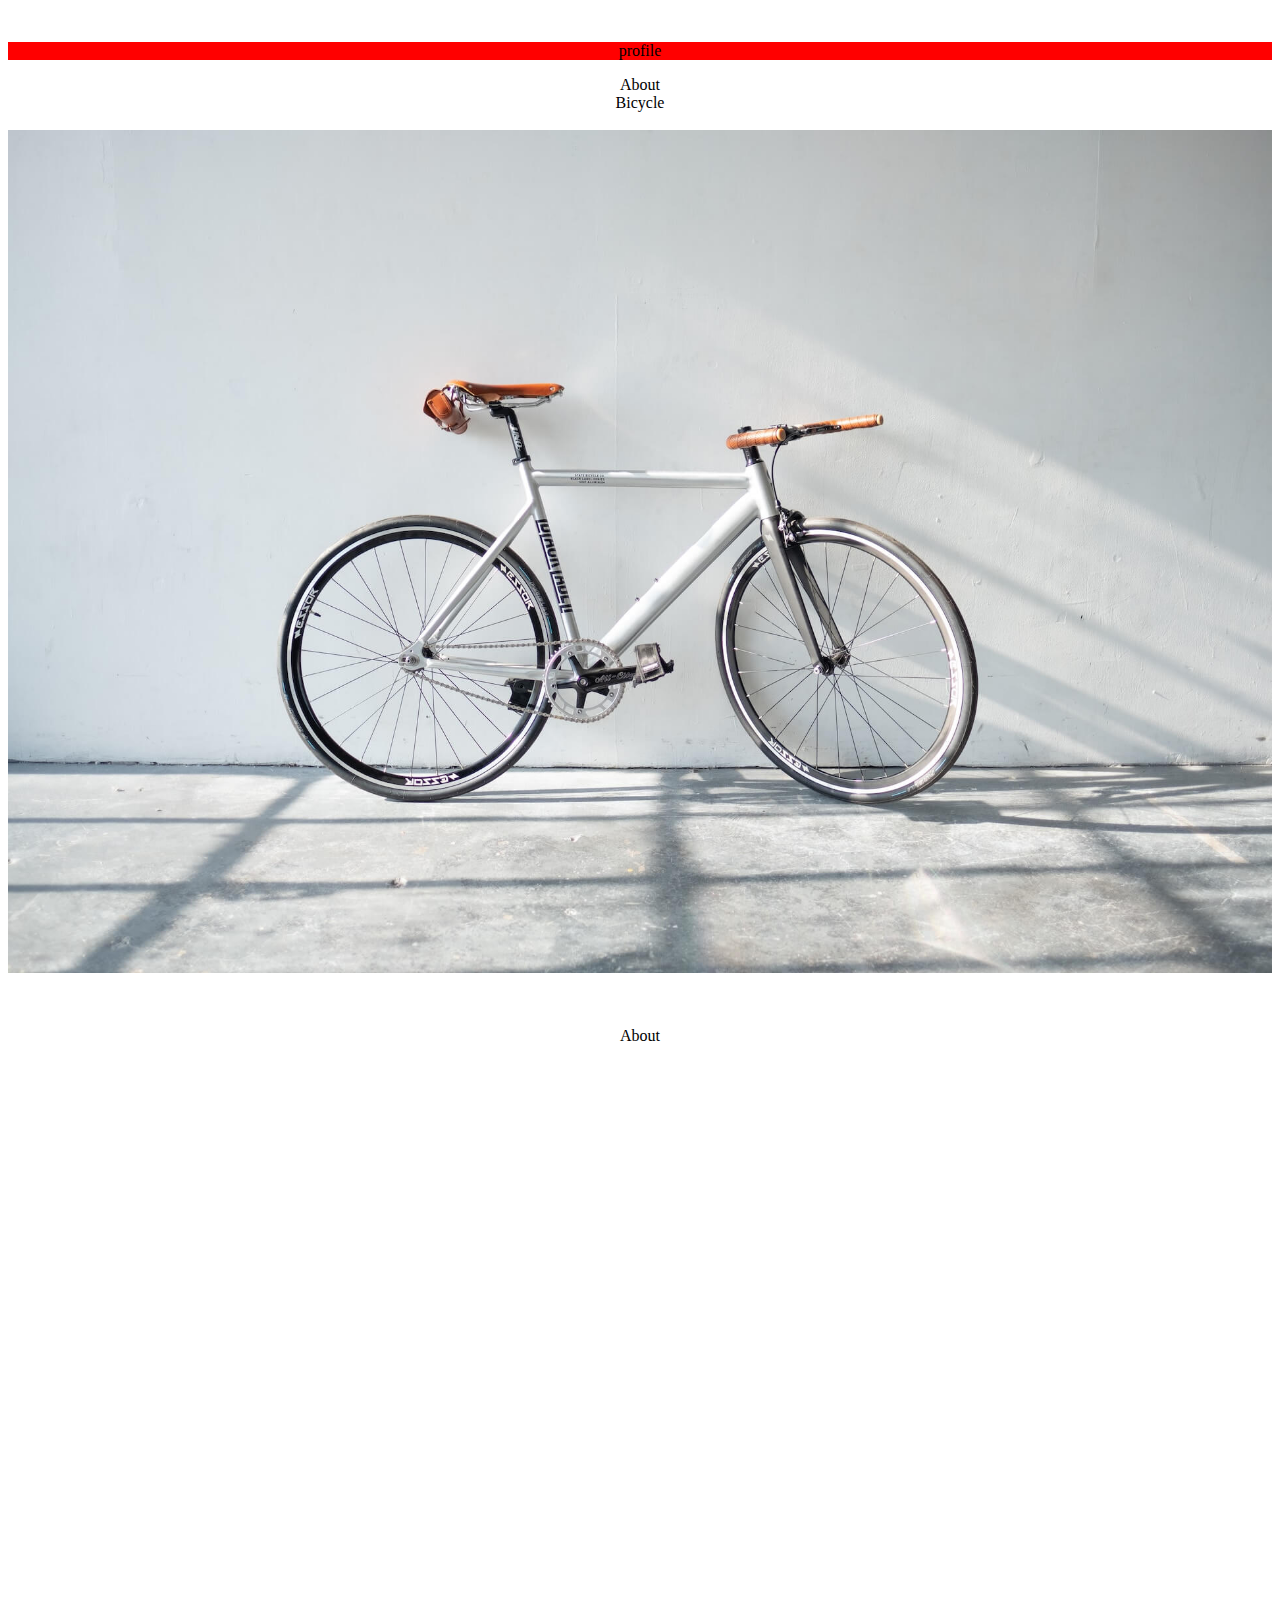
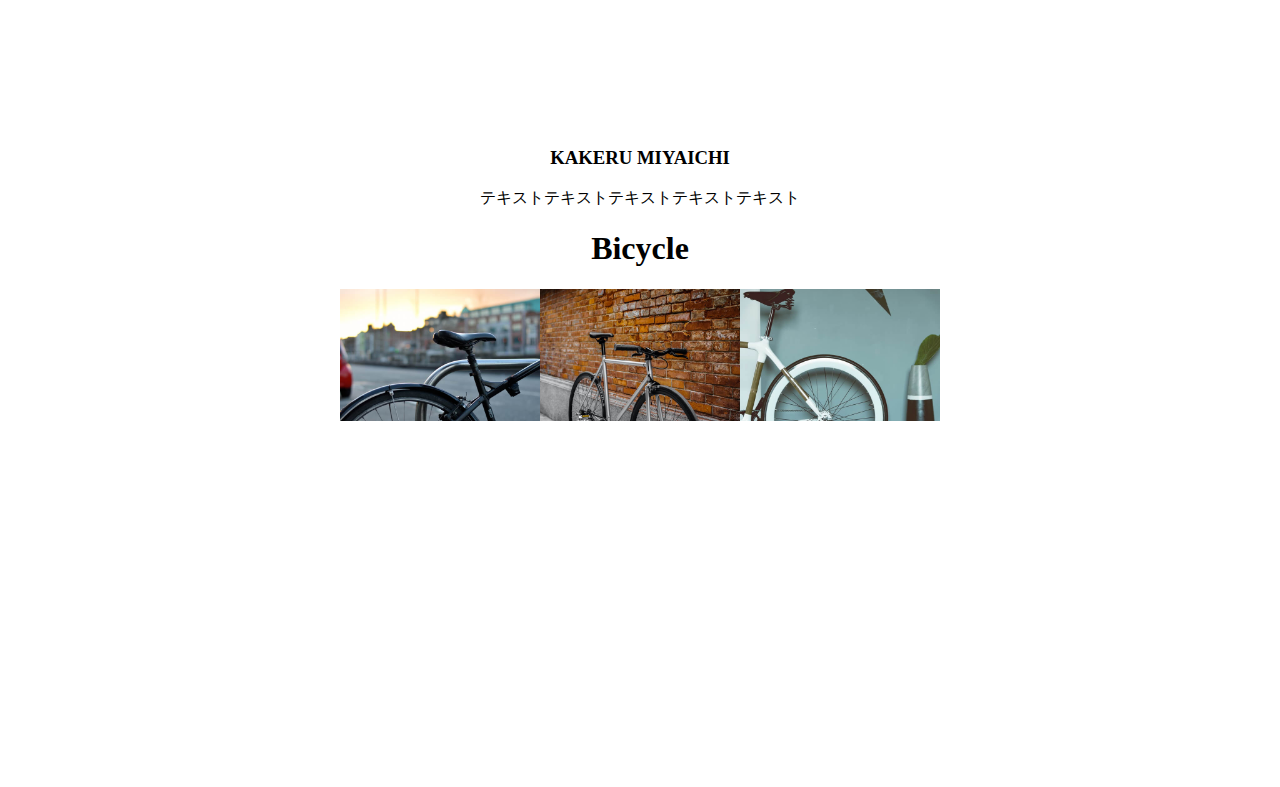
<file: lv0/03-html-css/HTML-CSS/practice1/index.html>
<!DOCTYPE html>
<html>
    <head>
        <title>
            Profile
        </title>
        <link rel="stylesheet" href="index.css">
        <meta name="viewport" content="width=debixe-width,initial-scale=1">
    </head>

    <body>
        <headter id="headter" class="wrapper">
            <p class="profile">
                profile
            </p>
            <nav href="url">
                <ul>
                    <li>
                        <a herf="#about">About</a>
                        </li>
                    <li>
                        <a herf="#bicycle">Bicycle</a>
                        </li>
                </ul>
            </nav>
        </headter>
        
        <main id="main"calss="wrapper">
            <div id="mainvisual">
                <img src="mainvisual.jpg"alt="mainvisual"class="main">
            </div>
            <section id="about" class="wrapper">
                About
            </section>
            <section id="bicycle"class="wrapper">
            <h3 class="cont">
                KAKERU MIYAICHI
            </h3>
            <p>
                テキストテキストテキストテキストテキスト
            </p>
            <h1 style="text-align:center;"class="cont">
                Bicycle
            </h1> 
            <div class="img-container">
                <li>
                    <img src="bicycle1.jpg" alt="bicycle1">
                </li>
                <li>
                    <img src="bicycle2.jpg" alt="bicycle2">
                </li>
                <li>
                    <img src="bicycle3.jpg" alt="bicycle3">
                </li>
            </div>
        </main>
        <footer>

        </footer>
    </body>
</html>
</file>
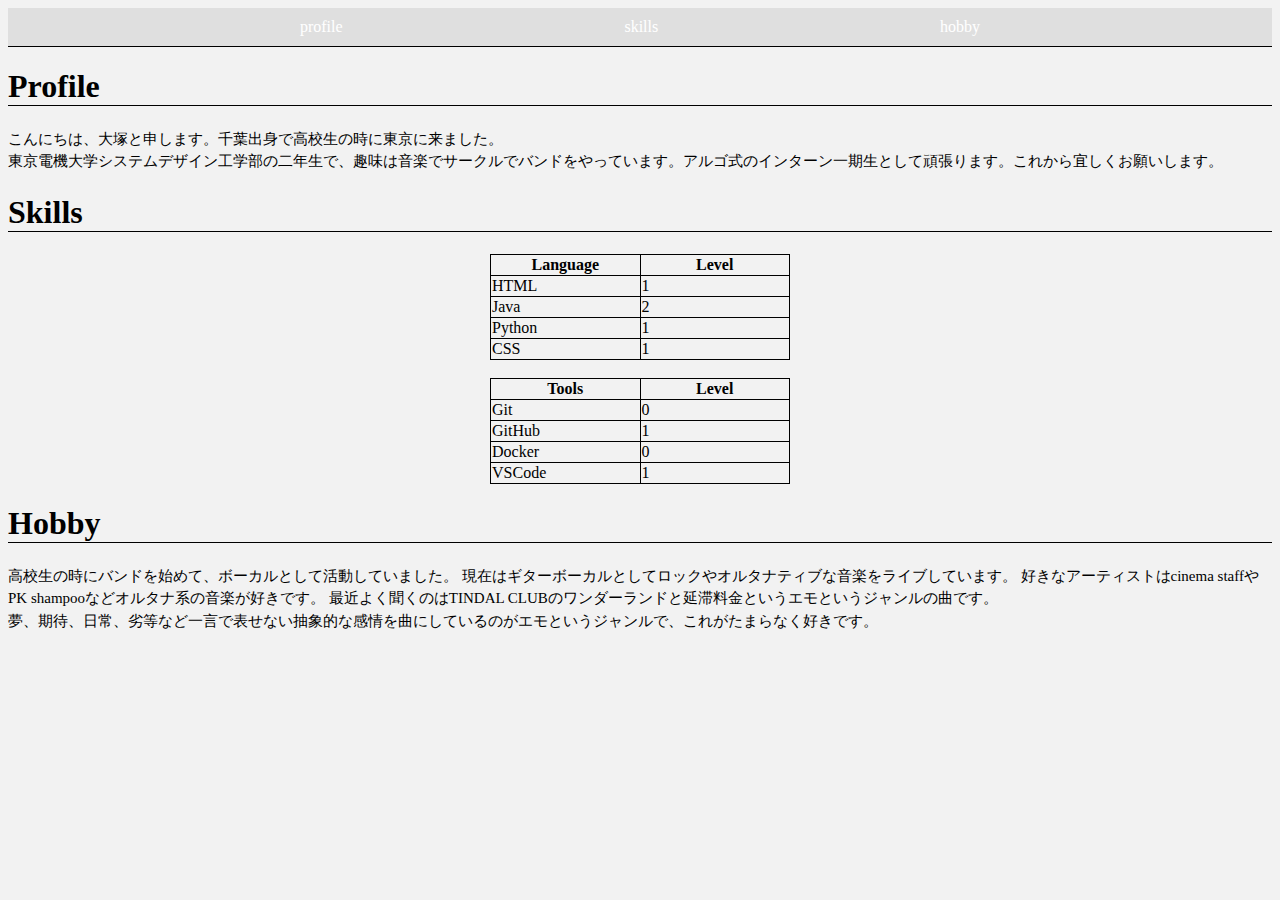
<file: lv0/03-html-css/HTML-CSS/portfolio/portfolio.html>
<!DOCTYPE html lang="ja">
<html>
    <head>
        <meta charset="utf-8">
        <title>
            Ostuka homepage
        </title>
        <meta name="viewport"content="width=device-width,initial-scale=1">
        <link rel="stylesheet" href="portfolio.css">
        <link rel="icon" href="icon.jpg">
        <link href="https://cdn.jsdelivr.net/npm/bootstrap@5.0.2/dist/css/bootstrap.min.css" rel="stylesheet" integrity="sha384-EVSTQN3/azprG1Anm3QDgpJLIm9Nao0Yz1ztcQTwFspd3yD65VohhpuuCOmLASjC" crossorigin="anonymous">
    </head>

   <body>
    <header>
        <nav class="header">
            <a href="#profile" class="btn btn-secondary">
                profile
            </a>
            <a href="#skills" class="btn btn-secondary">
                skills
            </a>
            <a href="#hobby" class="btn btn-secondary">
                hobby
            </a>

        </nav>

    </header>

    <main>
        <section class="profile" id="profile">
            <h1>
                Profile
            </h1>
            <p class="wrapper">
                こんにちは、大塚と申します。千葉出身で高校生の時に東京に来ました。<br>
                東京電機大学システムデザイン工学部の二年生で、趣味は音楽でサークルでバンドをやっています。アルゴ式のインターン一期生として頑張ります。これから宜しくお願いします。
            </p>
        </section>

        <section class="skills" id="skills"><!--テーブルを使って書く-->
            <h1>
                Skills
            </h1>
            <table class="table table-dark table-striped">
                <tr>
                    <th>
                        Language
                    </th>
                    <th>
                        Level
                    </th>                    
                </tr>
                <tr>
                    <td>    
                        HTML
                    </td>
                    <td>
                        1
                    </td>
                </tr>
                <tr>
                    <td>
                        Java
                    </td>
                    <td>
                        2
                    </td>
                </tr>
                <tr>
                    <td>
                        Python
                    </td>
                    <td>
                        1
                    </td>                    
                </tr>
                <tr>
                    <td>
                        CSS
                    </td>
                    <td>
                        1
                    </td>
                </tr>
            </table><br>
            <table class="table table-dark table-striped">
                <tr>
                    <th>
                        Tools
                    </th>
                    <th>
                        Level
                    </th>                    
                </tr>
                <tr>
                    <td>    
                        Git
                    </td>
                    <td>
                        0
                    </td>
                </tr>
                <tr>
                    <td>
                        GitHub
                    </td>
                    <td>
                        1
                    </td>
                <tr>
                    <td>
                        Docker
                    </td>
                    <td>
                        0
                    </td>                    
                </tr>
                <tr>
                    <td>
                        VSCode
                    </td>
                    <td>
                        1
                    </td>
                </tr>


                </tr>
            </table>
            
            
            
        </section>

        <section class="hobby" id="hobby">
            <h1>
                Hobby
            </h1>
            <p class="wrapper">
                高校生の時にバンドを始めて、ボーカルとして活動していました。
                現在はギターボーカルとしてロックやオルタナティブな音楽をライブしています。
                好きなアーティストはcinema staffやPK shampooなどオルタナ系の音楽が好きです。
                最近よく聞くのはTINDAL CLUBのワンダーランドと延滞料金というエモというジャンルの曲です。<br>
                夢、期待、日常、劣等など一言で表せない抽象的な感情を曲にしているのがエモというジャンルで、これがたまらなく好きです。
            </p>
        </section>
    </main>
    </body>
</html>
</file>
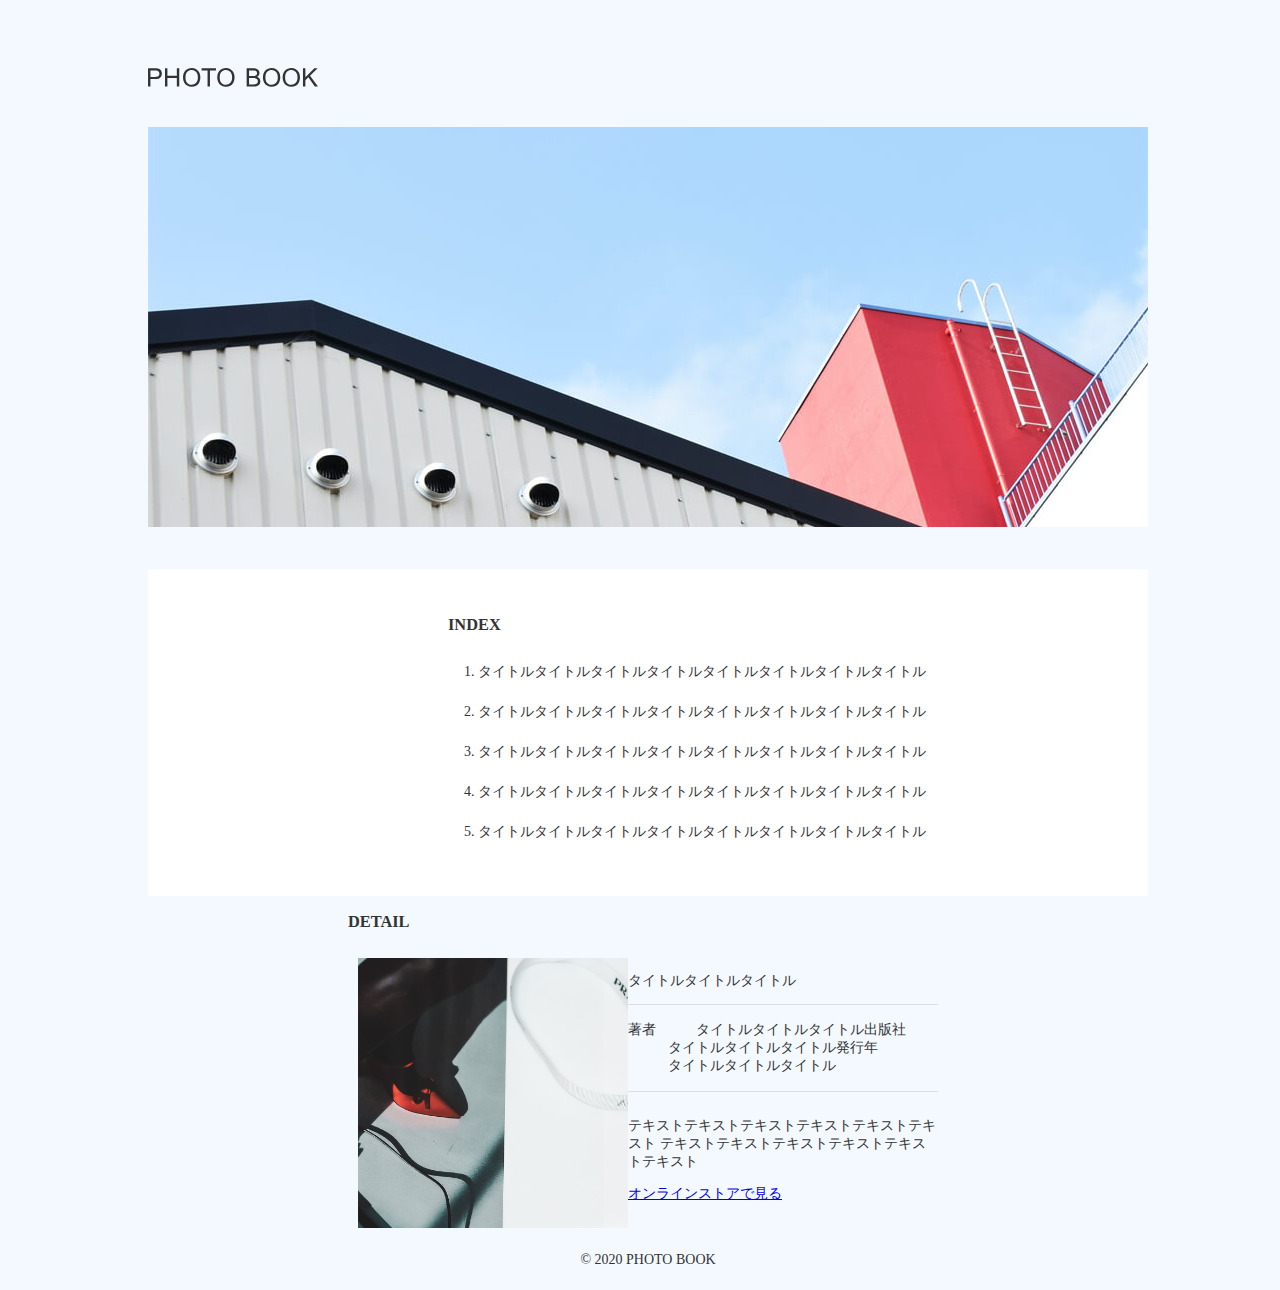
<file: lv0/03-html-css/HTML-CSS/practice2/index1.html>
<!DOCTYPE HTML> 
<HTML lan="ja">
    <head>
        <meta charset="utf-8">
        <title>
            PHOTOBOOK
        </title>
        <meta name="description" content="テキストテキストテキスト">
        <meta name="viewport"content="width=device-width,initial-scale=1">
        <link rel="icon" href="img/favicon.ico">
        <link rel="stylesheet" href="index1.css">
    </head>
    <body>
        <header id="header">
            <nav id="header_title">
                <a href="http://127.0.0.1:5500/index1.html">
                    <img src="img/logo.svg"alt=logo>
                 </a>
            </nav>
            <img src="img/mainvisual.jpg" alt="mainvisual" width="1000px">
        </header>
        <main>
            <section id="index">
                <a id="inner">
                    <h3 class="index">
                        INDEX
                    </h3>
                    <ol>
                        <li>
                            タイトルタイトルタイトルタイトルタイトルタイトルタイトルタイトル
                        </li>
                        <li>
                            タイトルタイトルタイトルタイトルタイトルタイトルタイトルタイトル
                        </li>
                        <li>
                            タイトルタイトルタイトルタイトルタイトルタイトルタイトルタイトル
                        </li>
                        <li>
                            タイトルタイトルタイトルタイトルタイトルタイトルタイトルタイトル
                        </li>
                        <li>
                            タイトルタイトルタイトルタイトルタイトルタイトルタイトルタイトル
                        </li>
                    </ol>
                </a>
            </section>

            <section id="detail"class="detail_img">
                <div class="inner">
                    <h3>
                        DETAIL
                    </h3>
                    <div class="content">
                        <img src="img/detail.jpg" alt="detail"width="270px">
                        <div>
                            <a id="#detail_scription">
                                <p>
                                    タイトルタイトルタイトル
                                </p>
                                <dl>
                                    <dt>
                                        著者
                                    </dt>
                                    <dd>
                                        タイトルタイトルタイトル
                                    </dd>
                                    <dt>
                                        出版社
                                    </dt>
                                    <dd>
                                        タイトルタイトルタイトル
                                    </dd>
                                    <dt>
                                        発行年
                                    </dt>
                                    <dd>
                                        タイトルタイトルタイトル
                                    </dd>
                                </dl>
                                <p id="text">
                                    テキストテキストテキストテキストテキストテキスト テキストテキストテキストテキストテキストテキスト
                                </p>
                            </a>
                            <nav id="detail_content">
                                <a href="http://127.0.0.1:5500/index1.html">
                                        オンラインストアで見る
                                </a>
                            </nav>
                        </div>
                    </div>
                </div>
            </section>
        </main>
        <footer>
            <p id="footer">&copy;
                2020 PHOTO BOOK
            </p>
        </footer>
    </body>
</HTML>
</file>
<file: lv0/03-html-css/HTML-CSS/practice1/index.css>
.profile {
    background-color:red;
}
.wrapper{
    height:600px;
    padding:4%;
    text-align:center;
}
ul{
    list-style-type:none;
    margin:0;
    padding:0;
}
li{
    list-style-type:none;
    width:auto;
}
.content{
    position:center;
}
.bicycle{

}
.img-container{
    display:flex;
    justify-content:center;
    align-items:center;
    max-width:600px;
    margin:auto auto;
}
.column img{
    display:flex;
    height:150px;
    width:auto;
    padding:1%;
}

img{
    width:100%;
    height:auto;
}
@media screen and (max-width:600px){
    /*959px以下に適用されるCSSタブレット用*/
    li{
        width:50%;
        box-sizing:boder-box;
        padding:10px;
    }
}
</file>
<file: lv0/03-html-css/HTML-CSS/portfolio/portfolio.css>
.wrapper{
    font-size: 15px;/*webサイトは通常14~16px*/
    line-height: 1.5;
}
table{
    width: 300px;
    border-collapse:collapse;
    border: 1px solid black;
    margin: 0 auto;
}
th,td{
    border: 1px solid black;
    width: 50%;
}
h1{    
    border-bottom: 1px solid black;
}
.header{
    background-color: rgb(223, 223, 223);
    display: flex;
    padding: 10px !important;
    justify-content: space-evenly;
    border-bottom: solid 1px black;
}
a{
    color: white !important;
    text-decoration: none !important;
}
body{
    background-color: rgba(229, 229, 229, 0.502) !important;
}
</file>
<file: lv0/03-html-css/HTML-CSS/practice2/index1.css>
@charset "UTF-8";
html{
    font-size: 100% ;
}
body {
    display: flex ;
    flex-direction: column ;
    text-align: center ;
    align-items: center;
    width: 100% ;
    background-color: #f4f9ff ;
    color: #333 ;
    font-size: 0.875rem ;
}

img{
    max-width: 100% ;
}
.wrapper{
    text-align: center ;
}
.index{
    align-items: center;
    text-align: left;
    padding-left: 30%;
    max-width: 600px;
}

.inner {
    max-width: 600px;
    margin: 0 auto;
}

.content {
    display: flex;
    padding: 10px;
}

.detail_img{
    text-align: left;
}
#detail_scription{
    display: flex;
    flex-direction: row;
    align-items: flex-start;
    text-align: center;
}
dl {
    display: flex;
    flex-wrap: wrap;
    padding: 16px 0;
    margin-bottom: 25px;
    border-top: solid 1px #dedede;
    border-bottom: solid 1px #dedede;

}


#header{
    max-width: 1000px;
    font-size: 10px ;
    padding: 0 10px ;
    margin-top: 60px ;
}
#header_title{
    width: 170px ;
    line-height: 1px ;
    margin-bottom: 0px ;
}
#header_content{
    display: flex ;
    justify-content: space-between ;
    width: 200px ;
    margin-top: 60px ;
    margin-left: 0% ; 
    margin-right: auto ;
    margin-bottom:10px ;
}
#header img{
    width: 1000px ;
    padding-bottom: 40px;
}
#index{
    background-color: white;
    width: 1000px;
    max-width: 1000px ;
    object-fit: cover;
    padding: 30px 0px;
}
#idnex inner{
    max-width: 600px;
    margin: 0 auto;
}
ol{
    padding-left: 33%;
}
ol li{
    text-align: left;
    padding-left: 0px;
    margin-left: 0px;
    line-height: 40px ;
}
</file>
